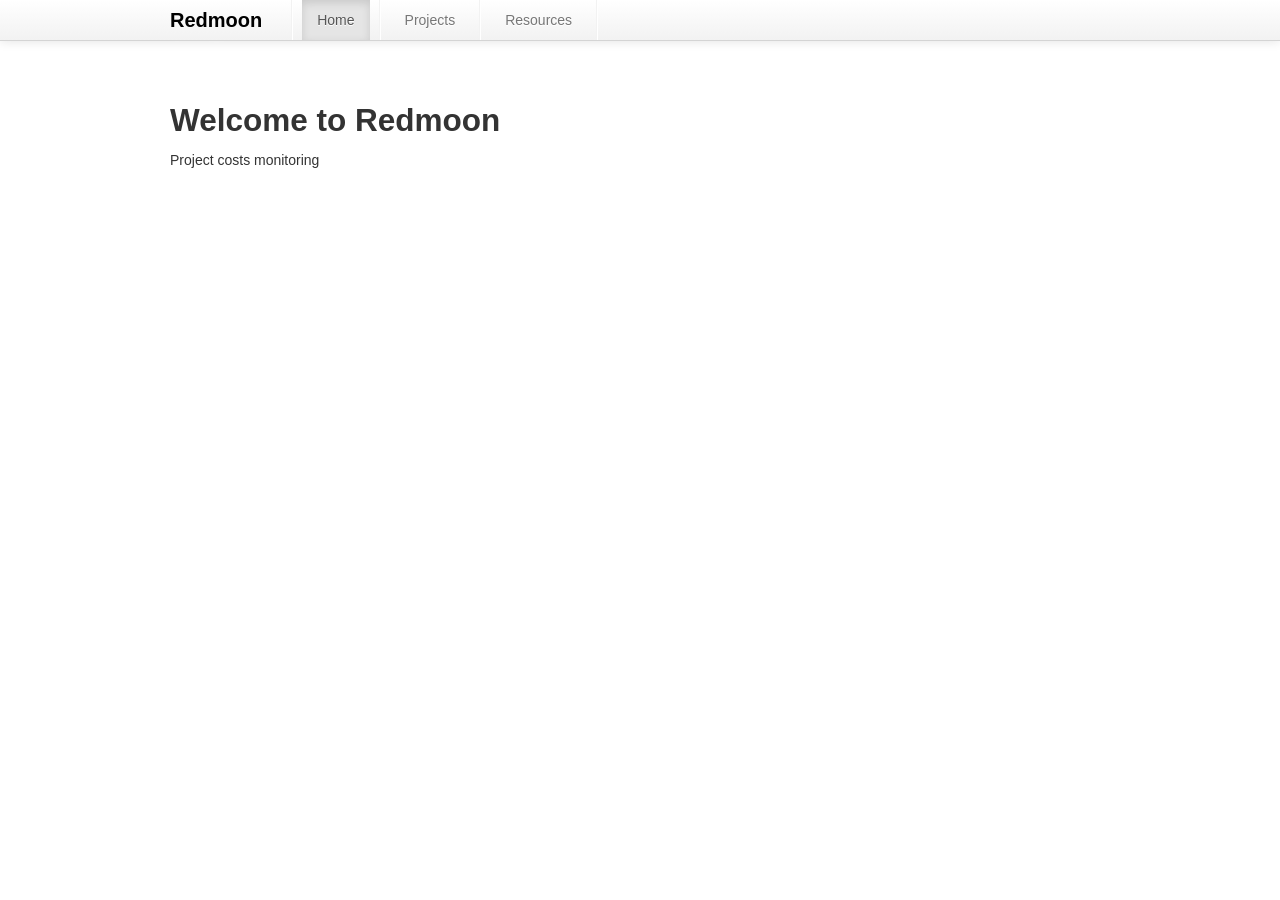
<file: index.html>
<!DOCTYPE HTML>
<html>
<head>
<title>Redmoon</title>
<link href="css/bootstrap.css" rel="stylesheet">
<link href="css/docs.css" rel="stylesheet">
<link href="css/style.css" rel="stylesheet">
</head>

<body data-spy="scroll" data-target=".subnav" data-offset="50">
<div class="header"></div>
<div class="container">
  <div class="row">
      <!--Body content-->
      <div id="content" class="span12"></div>
    </div>
  </div>
</div>

<!-- JavaScript -->
<script src="lib/jquery.min.js"></script>
<script src="lib/underscore.js"></script>
<script type="text/javascript">
_.templateSettings = {
    interpolate: /\<\@\=(.+?)\@\>/gim,
    evaluate: /\<\@([\s\S]+?)\@\>/gim,
    escape: /\<\@\-(.+?)\@\>/gim
};
</script>
<script src="lib/backbone.js"></script>
<script src="lib/bootstrap.js"></script>
<script src="lib/backbone.localStorage.js"></script>
<script src="js/utils.js"></script> 

<script src="js/models/project.js"></script>
<script src="js/models/resource.js"></script>

<script src="js/views/disposableview.js"></script>
<script src="js/views/paginator.js"></script>
<script src="js/views/header.js"></script>
<script src="js/views/home.js"></script>
<script src="js/views/project.js"></script>
<script src="js/views/projectslist.js"></script>
<script src="js/views/resource.js"></script>
<script src="js/views/resourceslist.js"></script>
<script src="js/views/assignresources.js"></script>
<script src="js/redmoon-app.js"></script>   

</body>
</html>
</file>
<file: css/style.css>
a.plain:link
{ color: #333; text-decoration: none }
a.plain:active
{ color: #333; text-decoration: none }
a.plain:visited
{ color: #333; text-decoration: none }
a.plain:hover
{ color: #333; text-decoration: none }

.status-bar {
    height: 60px;
}

.about-icon {
    float: left;
    margin-right: 12px;
}
</file>
<file: css/docs.css>
/* Add additional stylesheets below
-------------------------------------------------- */
/*
  Bootstrap's documentation styles
  Special styles for presenting Bootstrap's documentation and examples
*/


/* Body and structure
-------------------------------------------------- */
body {
  position: relative;
  padding-top: 90px;
  background-color: #fff;
  /*background-image: url(../img/grid-18px-masked.png);*/
  /*background-repeat: repeat-x;*/
  /*background-position: 0 40px;*/
}


/* Tweak navbar brand link to be super sleek
-------------------------------------------------- */
.navbar-fixed-top .brand {
  padding-right: 20px;
  padding-left: 0;
  margin-left: 0px;
  float: left;
  font-weight: bold;
  color: #000;
  text-shadow: 0 1px 0 rgba(255,255,255,.1), 0 0 30px rgba(255,255,255,.125);
  -webkit-transition: all .2s linear;
     -moz-transition: all .2s linear;
          transition: all .2s linear;
}
.navbar-fixed-top .brand:hover {
  text-decoration: none;
}


/* Space out sub-sections more
-------------------------------------------------- */
section {
  padding-top: 60px;
}

/* Faded out hr */
hr.soften {
  height: 1px;
  margin: 54px 0;
  background-image: -webkit-linear-gradient(left, rgba(0,0,0,0), rgba(0,0,0,.1), rgba(0,0,0,0));
  background-image:    -moz-linear-gradient(left, rgba(0,0,0,0), rgba(0,0,0,.1), rgba(0,0,0,0));
  background-image:     -ms-linear-gradient(left, rgba(0,0,0,0), rgba(0,0,0,.1), rgba(0,0,0,0));
  background-image:      -o-linear-gradient(left, rgba(0,0,0,0), rgba(0,0,0,.1), rgba(0,0,0,0));
  border: 0;
}


/* Jumbotrons
-------------------------------------------------- */
.jumbotron {
  position: relative;
}
.jumbotron h1 {
  margin-bottom: 9px;
  font-size: 81px;
  font-weight: bold;
  letter-spacing: -1px;
  line-height: 1;
}
.jumbotron p {
  margin-bottom: 18px;
  font-weight: 300;
}
.jumbotron .btn-large {
  font-size: 20px;
  font-weight: normal;
  padding: 14px 24px;
  margin-right: 10px;
  -webkit-border-radius: 6px;
     -moz-border-radius: 6px;
          border-radius: 6px;
}
.jumbotron .btn-large small {
  font-size: 14px;
}

/* Masthead (docs home) */
.masthead {
  padding-top: 36px;
  margin-bottom: 72px;
}
.masthead h1,
.masthead p {
  text-align: center;
}
.masthead h1 {
  margin-bottom: 18px;
}
.masthead p {
  margin-left: 5%;
  margin-right: 5%;
  font-size: 30px;
  line-height: 36px;
}


/* Specific jumbotrons
------------------------- */
/* supporting docs pages */
.subhead {
  padding-bottom: 0;
  margin-bottom: 9px;
}
.subhead h1 {
  font-size: 54px;
}

/* Subnav */
.subnav {
  width: 100%;
  height: 36px;
  background-color: #eeeeee; /* Old browsers */
  background-repeat: repeat-x; /* Repeat the gradient */
  background-image: -moz-linear-gradient(top, #f5f5f5 0%, #eeeeee 100%); /* FF3.6+ */
  background-image: -webkit-gradient(linear, left top, left bottom, color-stop(0%,#f5f5f5), color-stop(100%,#eeeeee)); /* Chrome,Safari4+ */
  background-image: -webkit-linear-gradient(top, #f5f5f5 0%,#eeeeee 100%); /* Chrome 10+,Safari 5.1+ */
  background-image: -ms-linear-gradient(top, #f5f5f5 0%,#eeeeee 100%); /* IE10+ */
  background-image: -o-linear-gradient(top, #f5f5f5 0%,#eeeeee 100%); /* Opera 11.10+ */
  filter: progid:DXImageTransform.Microsoft.gradient( startColorstr='#f5f5f5', endColorstr='#eeeeee',GradientType=0 ); /* IE6-9 */
  background-image: linear-gradient(top, #f5f5f5 0%,#eeeeee 100%); /* W3C */
  border: 1px solid #e5e5e5;
  -webkit-border-radius: 4px;
     -moz-border-radius: 4px;
          border-radius: 4px;
}
.subnav .nav {
  margin-bottom: 0;
}
.subnav .nav > li > a {
  margin: 0;
  padding-top:    11px;
  padding-bottom: 11px;
  border-left: 1px solid #f5f5f5;
  border-right: 1px solid #e5e5e5;
  -webkit-border-radius: 0;
     -moz-border-radius: 0;
          border-radius: 0;
}
.subnav .nav > .active > a,
.subnav .nav > .active > a:hover {
  padding-left: 13px;
  color: #777;
  background-color: #e9e9e9;
  border-right-color: #ddd;
  border-left: 0;
  -webkit-box-shadow: inset 0 3px 5px rgba(0,0,0,.05);
     -moz-box-shadow: inset 0 3px 5px rgba(0,0,0,.05);
          box-shadow: inset 0 3px 5px rgba(0,0,0,.05);
}
.subnav .nav > .active > a .caret,
.subnav .nav > .active > a:hover .caret {
  border-top-color: #777;
}
.subnav .nav > li:first-child > a,
.subnav .nav > li:first-child > a:hover {
  border-left: 0;
  padding-left: 12px;
  -webkit-border-radius: 4px 0 0 4px;
     -moz-border-radius: 4px 0 0 4px;
          border-radius: 4px 0 0 4px;
}
.subnav .nav > li:last-child > a {
  border-right: 0;
}
.subnav .dropdown-menu {
  -webkit-border-radius: 0 0 4px 4px;
     -moz-border-radius: 0 0 4px 4px;
          border-radius: 0 0 4px 4px;
}

/* Fixed subnav on scroll, but only for 980px and up (sorry IE!) */
@media (min-width: 980px) {
  .subnav-fixed {
    position: fixed;
    top: 40px;
    left: 0;
    right: 0;
    z-index: 1020; /* 10 less than .navbar-fixed to prevent any overlap */
    border-color: #d5d5d5;
    border-width: 0 0 1px; /* drop the border on the fixed edges */
    -webkit-border-radius: 0;
       -moz-border-radius: 0;
            border-radius: 0;
    -webkit-box-shadow: inset 0 1px 0 #fff, 0 1px 5px rgba(0,0,0,.1);
       -moz-box-shadow: inset 0 1px 0 #fff, 0 1px 5px rgba(0,0,0,.1);
            box-shadow: inset 0 1px 0 #fff, 0 1px 5px rgba(0,0,0,.1);
    filter: progid:DXImageTransform.Microsoft.gradient(enabled=false); /* IE6-9 */
  }
  .subnav-fixed .nav {
    width: 938px;
    margin: 0 auto;
    padding: 0 1px;
  }
  .subnav .nav > li:first-child > a,
  .subnav .nav > li:first-child > a:hover {
    -webkit-border-radius: 0;
       -moz-border-radius: 0;
            border-radius: 0;
  }
}


/* Quick links
-------------------------------------------------- */
.bs-links {
  margin: 36px 0;
}
.quick-links {
  min-height: 30px;
  margin: 0;
  padding: 5px 20px;
  list-style: none;
  text-align: center;
  overflow: hidden;
}
.quick-links:first-child {
  min-height: 0;
}
.quick-links li {
  display: inline;
  margin: 0 8px;
  color: #999;
}
.quick-links .github-btn,
.quick-links .tweet-btn,
.quick-links .follow-btn {
  position: relative;
  top: 5px;
}


/* Marketing section of Overview
-------------------------------------------------- */
.marketing .row {
  margin-bottom: 9px;
}
.marketing h1 {
  margin: 36px 0 27px;
  font-size: 40px;
  font-weight: 300;
  text-align: center;
}
.marketing h2,
.marketing h3 {
  font-weight: 300;
}
.marketing h2 {
  font-size: 22px;
}
.marketing p {
  margin-right: 10px;
}
.marketing .bs-icon {
  float: left;
  margin: 7px 10px 0 0;
  opacity: .8;
}
.marketing .small-bs-icon {
  float: left;
  margin: 4px 5px 0 0;
}



/* Footer
-------------------------------------------------- */
.footer {
  margin-top: 45px;
  padding: 35px 0 36px;
  border-top: 1px solid #e5e5e5;
}
.footer p {
  margin-bottom: 0;
  color: #555;
}



/* Special grid styles
-------------------------------------------------- */
.show-grid {
  margin-top: 10px;
  margin-bottom: 20px;
}
.show-grid [class*="span"] {
  background-color: #eee;
  text-align: center;
  -webkit-border-radius: 3px;
     -moz-border-radius: 3px;
          border-radius: 3px;
  min-height: 30px;
  line-height: 30px;
}
.show-grid:hover [class*="span"] {
  background: #ddd;
}
.show-grid .show-grid {
  margin-top: 0;
  margin-bottom: 0;
}
.show-grid .show-grid [class*="span"] {
  background-color: #ccc;
}


/* Render mini layout previews
-------------------------------------------------- */
.mini-layout {
  border: 1px solid #ddd;
  -webkit-border-radius: 6px;
     -moz-border-radius: 6px;
          border-radius: 6px;
  -webkit-box-shadow: 0 1px 2px rgba(0,0,0,.075);
     -moz-box-shadow: 0 1px 2px rgba(0,0,0,.075);
          box-shadow: 0 1px 2px rgba(0,0,0,.075);
}
.mini-layout {
  height: 240px;
  margin-bottom: 20px;
  padding: 9px;
}
.mini-layout div {
  -webkit-border-radius: 3px;
     -moz-border-radius: 3px;
          border-radius: 3px;
}
.mini-layout .mini-layout-body {
  background-color: #dceaf4;
  margin: 0 auto;
  width: 70%;
  height: 240px;
}
.mini-layout.fluid .mini-layout-sidebar,
.mini-layout.fluid .mini-layout-header,
.mini-layout.fluid .mini-layout-body {
  float: left;
}
.mini-layout.fluid .mini-layout-sidebar {
  background-color: #bbd8e9;
  width: 20%;
  height: 240px;
}
.mini-layout.fluid .mini-layout-body {
  width: 77.5%;
  margin-left: 2.5%;
}


/* Popover docs
-------------------------------------------------- */
.popover-well {
  min-height: 160px;
}
.popover-well .popover {
  display: block;
}
.popover-well .popover-wrapper {
  width: 50%;
  height: 160px;
  float: left;
  margin-left: 55px;
  position: relative;
}
.popover-well .popover-menu-wrapper {
  height: 80px;
}
.large-bird {
  margin: 5px 0 0 310px;
  opacity: .1;
}


/* Download page
-------------------------------------------------- */
.download .page-header {
  margin-top: 36px;
}
.page-header .toggle-all {
  margin-top: 5px;
}

/* Space out h3s when following a section */
.download h3 {
  margin-bottom: 5px;
}
.download-builder input + h3,
.download-builder .checkbox + h3 {
  margin-top: 9px;
}

/* Fields for variables */
.download-builder input[type=text] {
  margin-bottom: 9px;
  font-family: Menlo, Monaco, "Courier New", monospace;
  font-size: 12px;
  color: #d14;
}
.download-builder input[type=text]:focus {
  background-color: #fff;
}

/* Custom, larger checkbox labels */
.download .checkbox {
  padding: 6px 10px 6px 25px;
  color: #555;
  background-color: #f9f9f9;
  -webkit-border-radius: 3px;
     -moz-border-radius: 3px;
          border-radius: 3px;
  cursor: pointer;
}
.download .checkbox:hover {
  color: #333;
  background-color: #f5f5f5;
}
.download .checkbox small {
  font-size: 12px;
  color: #777;
}

/* Variables section */
#variables label {
  margin-bottom: 0;
}

/* Giant download button */
.download-btn {
  margin: 36px 0 108px;
}
#download p,
#download h4 {
  max-width: 50%;
  margin: 0 auto;
  color: #999;
  text-align: center;
}
#download h4 {
  margin-bottom: 0;
}
#download p {
  margin-bottom: 18px;
}
.download-btn .btn {
  display: block;
  width: auto;
  padding: 19px 24px;
  margin-bottom: 27px;
  font-size: 30px;
  line-height: 1;
  text-align: center;
  -webkit-border-radius: 6px;
     -moz-border-radius: 6px;
          border-radius: 6px;
}



/* Color swatches on LESS docs page
-------------------------------------------------- */
/* Sets the width of the td */
.swatch-col {
  width: 30px;
}
/* Le swatch */
.swatch {
  display: inline-block;
  width: 30px;
  height: 20px;
  margin: -6px 0;
  -webkit-border-radius: 3px;
     -moz-border-radius: 3px;
          border-radius: 3px;
}
/* For white swatches, give a border */
.swatch-bordered {
  width: 28px;
  height: 18px;
  border: 1px solid #eee;
}


/* Misc
-------------------------------------------------- */

/* Make tables spaced out a bit more */
h2 + table,
h3 + table,
h4 + table,
h2 + .row {
  margin-top: 5px;
}

/* Example sites showcase */
.example-sites img {
  max-width: 100%;
  margin: 0 auto;
}
.marketing-byline {
  margin: -18px 0 27px;
  font-size: 18px;
  font-weight: 300;
  line-height: 24px;
  color: #999;
  text-align: center;
}

.scrollspy-example {
  height: 200px;
  overflow: auto;
  position: relative;
}

/* Remove bottom margin on example forms in wells */
form.well {
  padding: 14px;
}

/* Tighten up spacing */
.well hr {
  margin: 18px 0;
}

/* Fake the :focus state to demo it */
.focused {
  border-color: rgba(82,168,236,.8);
  -webkit-box-shadow: inset 0 1px 3px rgba(0,0,0,.1), 0 0 8px rgba(82,168,236,.6);
     -moz-box-shadow: inset 0 1px 3px rgba(0,0,0,.1), 0 0 8px rgba(82,168,236,.6);
          box-shadow: inset 0 1px 3px rgba(0,0,0,.1), 0 0 8px rgba(82,168,236,.6);
  outline: 0;
}

/* For input sizes, make them display block */
.docs-input-sizes select,
.docs-input-sizes input[type=text] {
  display: block;
  margin-bottom: 9px;
}

/* Icons
------------------------- */
.the-icons {
  margin-left: 0;
  list-style: none;
}
.the-icons i:hover {
  background-color: rgba(255,0,0,.25);
}

/* Eaxmples page
------------------------- */
.bootstrap-examples .thumbnail {
  margin-bottom: 9px;
  background-color: #fff;
}

/* Responsive table
------------------------- */
.responsive-utilities th small {
  display: block;
  font-weight: normal;
  color: #999;
}
.responsive-utilities tbody th {
  font-weight: normal;
}
.responsive-utilities td {
  text-align: center;
}
.responsive-utilities td.is-visible {
  color: #468847;
  background-color: #dff0d8 !important;
}
.responsive-utilities td.is-hidden {
  color: #ccc;
  background-color: #f9f9f9 !important;
}

/* Responsive tests
------------------------- */
.responsive-utilities-test {
  margin-top: 5px;
  margin-left: 0;
  list-style: none;
  overflow: hidden; /* clear floats */
}
.responsive-utilities-test li {
  position: relative;
  float: left;
  width: 25%;
  height: 43px;
  font-size: 14px;
  font-weight: bold;
  line-height: 43px;
  color: #999;
  text-align: center;
  border: 1px solid #ddd;
  -webkit-border-radius: 4px;
     -moz-border-radius: 4px;
          border-radius: 4px;
}
.responsive-utilities-test li + li {
  margin-left: 10px;
}
.responsive-utilities-test span {
  position: absolute;
  top:    -1px;
  left:   -1px;
  right:  -1px;
  bottom: -1px;
  -webkit-border-radius: 4px;
     -moz-border-radius: 4px;
          border-radius: 4px;
}
.responsive-utilities-test span {
  color: #468847;
  background-color: #dff0d8;
  border: 1px solid #d6e9c6;
}


/* Responsive Docs
-------------------------------------------------- */
@media (max-width: 480px) {

  /* Reduce padding above jumbotron */
  body {
    padding-top: 70px;
  }

  /* Change up some type stuff */
  h2 {
    margin-top: 27px;
  }
  h2 small {
    display: block;
    line-height: 18px;
  }
  h3 {
    margin-top: 18px;
  }

  /* Adjust the jumbotron */
  .jumbotron h1,
  .jumbotron p {
    text-align: center;
    margin-right: 0;
  }
  .jumbotron h1 {
    font-size: 45px;
    margin-right: 0;
  }
  .jumbotron p {
    margin-right: 0;
    margin-left: 0;
    font-size: 18px;
    line-height: 24px;
  }
  .jumbotron .btn {
    display: block;
    font-size: 18px;
    padding: 10px 14px;
    margin: 0 auto 10px;
  }
  /* Masthead (home page jumbotron) */
  .masthead {
    padding-top: 0;
  }

  /* Don't space out quick links so much */
  .quick-links {
    margin: 40px 0 0;
  }
  /* hide the bullets on mobile since our horizontal space is limited */
  .quick-links .divider {
    display: none;
  }

  /* center example sites */
  .example-sites {
    margin-left: 0;
  }
  .example-sites > li {
    float: none;
    display: block;
    max-width: 280px;
    margin: 0 auto 18px;
    text-align: center;
  }
  .example-sites .thumbnail > img {
    max-width: 270px;
  }

  table code {
    white-space: normal;
    word-wrap: break-word;
    word-break: break-all;
  }

  /* Modal example */
  .modal-example .modal {
    position: relative;
    top: auto;
    right: auto;
    bottom: auto;
    left: auto;
  }

}


@media (max-width: 768px) {

  /* Remove any padding from the body */
  body {
    padding-top: 0;
  }

  /* Jumbotron buttons */
  .jumbotron .btn {
    margin-bottom: 10px;
  }

  /* Subnav */
  .subnav {
    position: static;
    top: auto;
    z-index: auto;
    width: auto;
    height: auto;
    background: #fff; /* whole background property since we use a background-image for gradient */
    -webkit-box-shadow: none;
       -moz-box-shadow: none;
            box-shadow: none;
  }
  .subnav .nav > li {
    float: none;
  }
  .subnav .nav > li > a {
    border: 0;
  }
  .subnav .nav > li + li > a {
    border-top: 1px solid #e5e5e5;
  }
  .subnav .nav > li:first-child > a,
  .subnav .nav > li:first-child > a:hover {
      -webkit-border-radius: 4px 4px 0 0;
         -moz-border-radius: 4px 4px 0 0;
              border-radius: 4px 4px 0 0;
  }

  /* Popovers */
  .large-bird {
    display: none;
  }
  .popover-well .popover-wrapper {
    margin-left: 0;
  }

  /* Space out the show-grid examples */
  .show-grid [class*="span"] {
    margin-bottom: 5px;
  }

  /* Unfloat the back to top link in footer */
  .footer .pull-right {
    float: none;
  }
  .footer p {
    margin-bottom: 9px;
  }

}


@media (min-width: 480px) and (max-width: 768px) {

  /* Scale down the jumbotron content */
  .jumbotron h1 {
    font-size: 54px;
  }
  .jumbotron p {
    margin-right: 0;
    margin-left: 0;
  }

}


@media (min-width: 768px) and (max-width: 980px) {

  /* Remove any padding from the body */
  body {
    padding-top: 0;
  }

  /* Scale down the jumbotron content */
  .jumbotron h1 {
    font-size: 72px;
  }

}


@media (max-width: 980px) {

  /* Unfloat brand */
  .navbar-fixed-top .brand {
    float: left;
    margin-left: 0;
    padding-left: 10px;
    padding-right: 10px;
  }

  /* Inline-block quick links for more spacing */
  .quick-links li {
    display: inline-block;
    margin: 5px;
  }

}


/* LARGE DESKTOP SCREENS */
@media (min-width: 1210px) {

  /* Update subnav container */
  .subnav-fixed .nav {
    width: 1168px; /* 2px less to account for left/right borders being removed when in fixed mode */
  }

}
</file>
